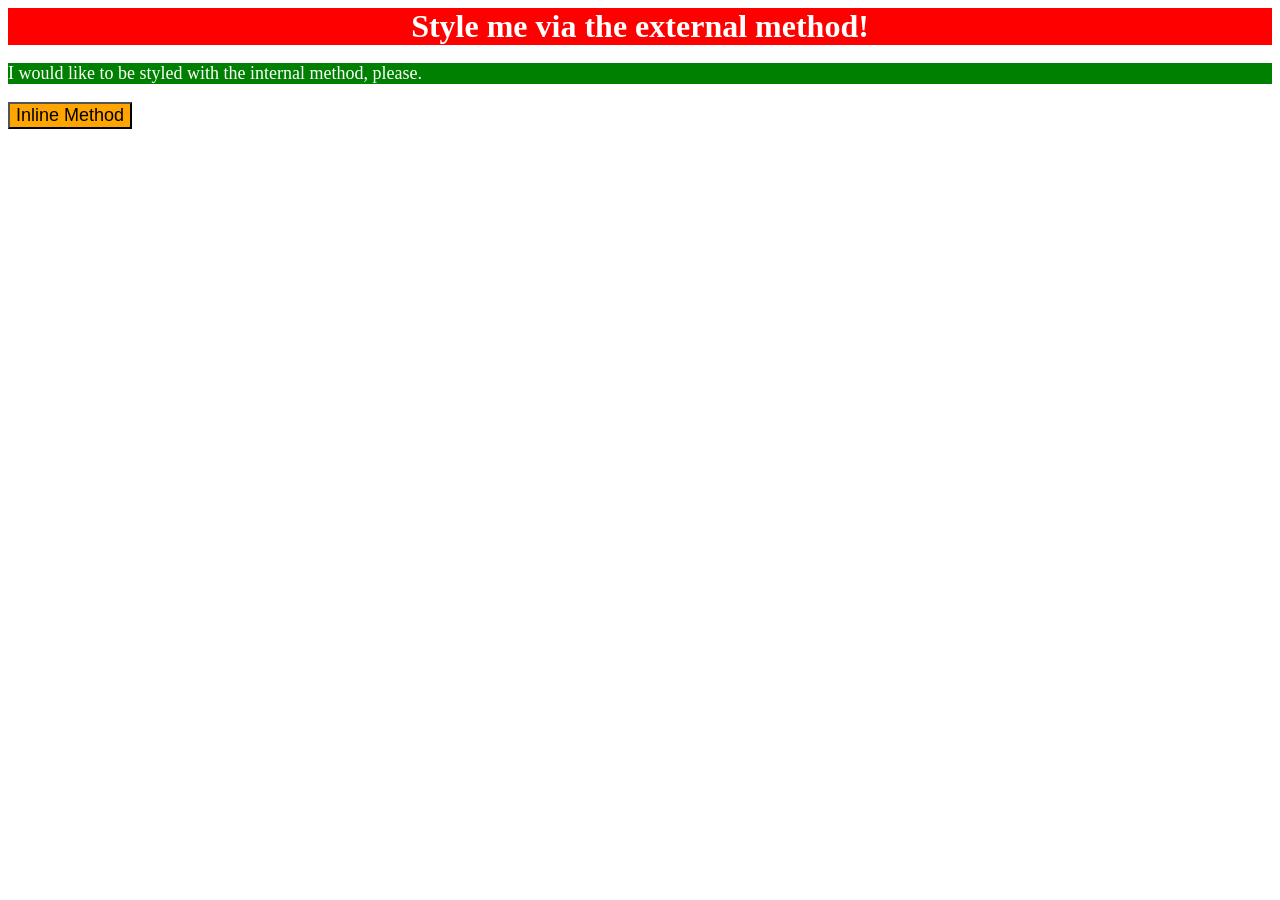
<file: foundations/intro-to-css/01-css-methods/index.html>
<!DOCTYPE html>
<html lang="en">
  <head>
    <meta charset="UTF-8">
    <meta http-equiv="X-UA-Compatible" content="IE=edge">
    <meta name="viewport" content="width=device-width, initial-scale=1.0">
    <style>
      p {
        background-color: green;
        color: white;
        font-size: 18px;
      }
    </style>
    <link rel="stylesheet" href="styles.css">
    <title>Methods for Adding CSS</title>
  </head>
  <body>
    <div>Style me via the external method!</div>
    <p>I would like to be styled with the internal method, please.</p>
    <button style="background-color:orange; font-size: 18px;">Inline Method</button>
  </body>
</html>
</file>
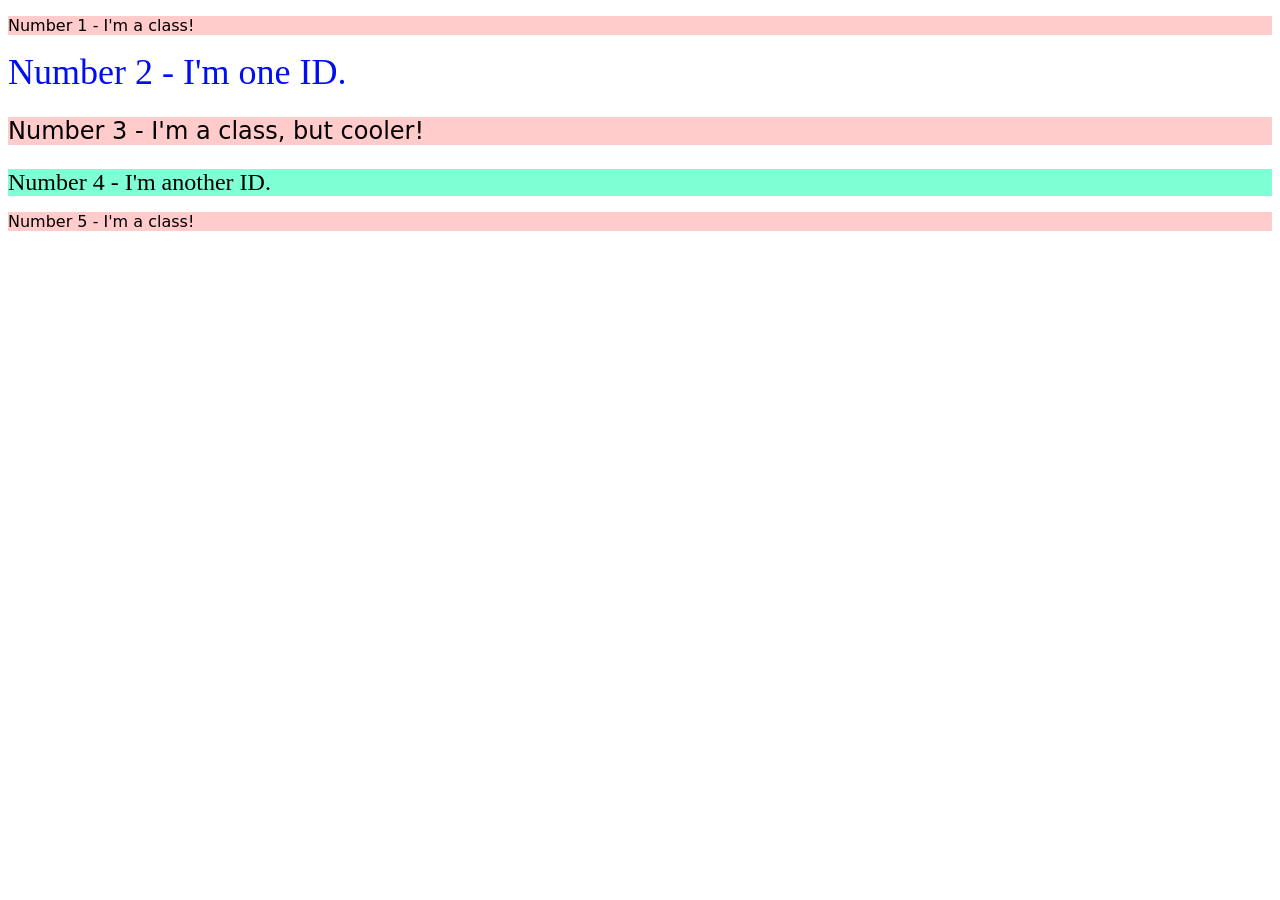
<file: foundations/intro-to-css/02-class-id-selectors/index.html>
<!DOCTYPE html>
<html lang="en">
  <head>
    <meta charset="UTF-8">
    <meta http-equiv="X-UA-Compatible" content="IE=edge">
    <meta name="viewport" content="width=device-width, initial-scale=1.0">
    <title>Class and ID Selectors</title>
    <link rel="stylesheet" href="style.css">
  </head>
  <body>
    <p class="odd">Number 1 - I'm a class!</p>
    <div id="two">Number 2 - I'm one ID.</div>
    <p class="odd three">Number 3 - I'm a class, but cooler!</p>
    <div id="four">Number 4 - I'm another ID.</div>
    <p class="odd">Number 5 - I'm a class!</p>
  </body>
</html>
</file>
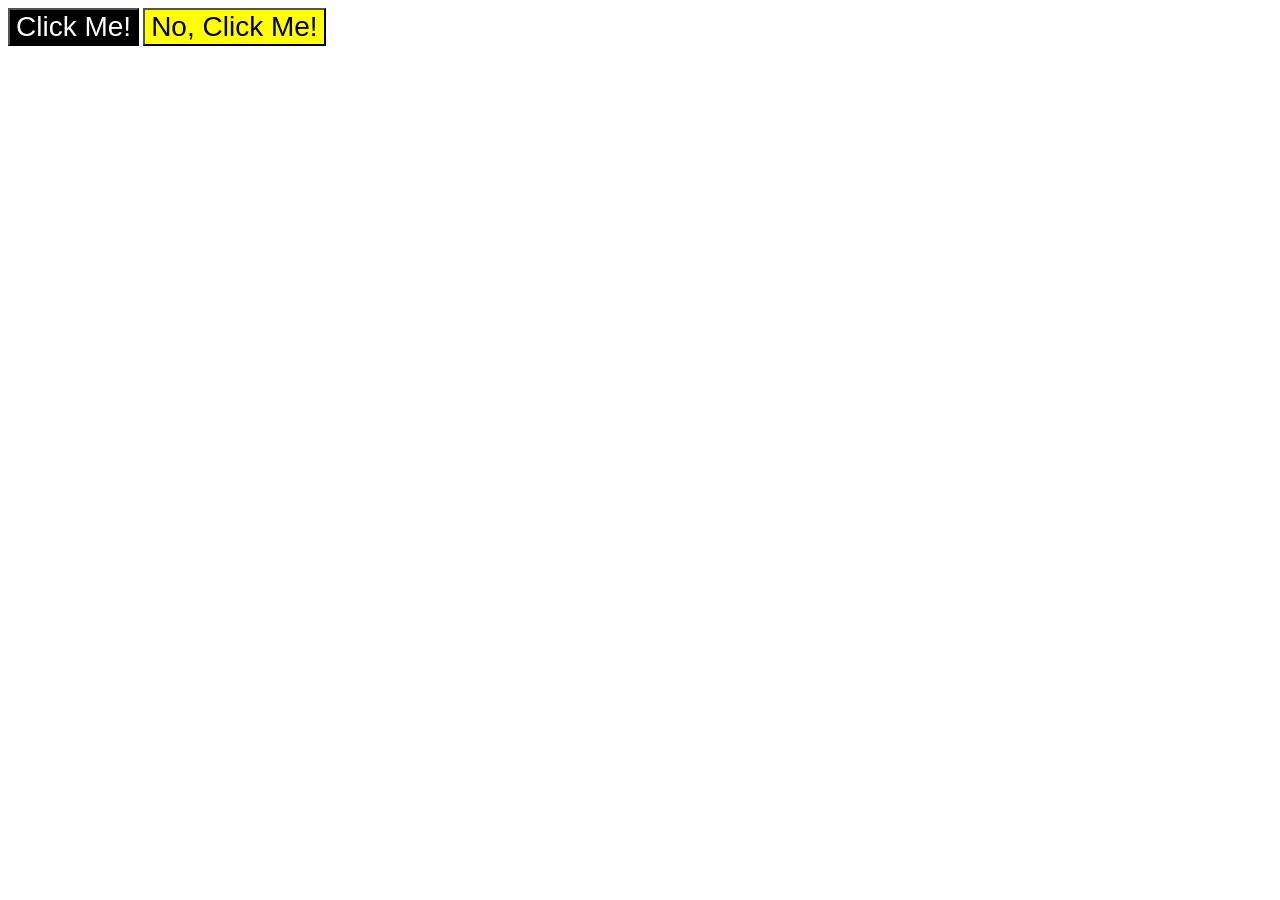
<file: foundations/intro-to-css/03-grouping-selectors/index.html>
<!DOCTYPE html>
<html lang="en">
  <head>
    <meta charset="UTF-8">
    <meta http-equiv="X-UA-Compatible" content="IE=edge">
    <meta name="viewport" content="width=device-width, initial-scale=1.0">
    <title>Grouping Selectors</title>
    <link rel="stylesheet" href="style.css">
  </head>
  <body>
    <button class="foryoutopress quietly">Click Me!</button>
    <button class="foryoutopress loudly">No, Click Me!</button>
  </body>
</html>
</file>
<file: foundations/intro-to-css/01-css-methods/styles.css>
div {
    background-color: red;
    color: white;
    font-size: 32px;
    text-align: center;
    font-weight: bold;
}
</file>
<file: foundations/intro-to-css/02-class-id-selectors/style.css>
/* Add CSS Styling */
.odd {
    background-color: #FFCCCB;
    font-family: 'Verdana', 'DejaVu Sans', 'sans-serif';
}

.three {
    font-size: 24px;
}

#two {
    color: #000FF0;
    font-size: 36px;
}

#four {
    background-color: #7fffd4;
    font-size: 24px;
}
</file>
<file: foundations/intro-to-css/03-grouping-selectors/style.css>
/* Add CSS Styling */

.foryoutopress {
    font-size: 28px;
    font-family: 'Helvetica', 'Times New Roman', sans-serif;
}

.quietly {
    background-color: black;
    color: white;
}

.loudly {
    background-color: yellow;
}
</file>
